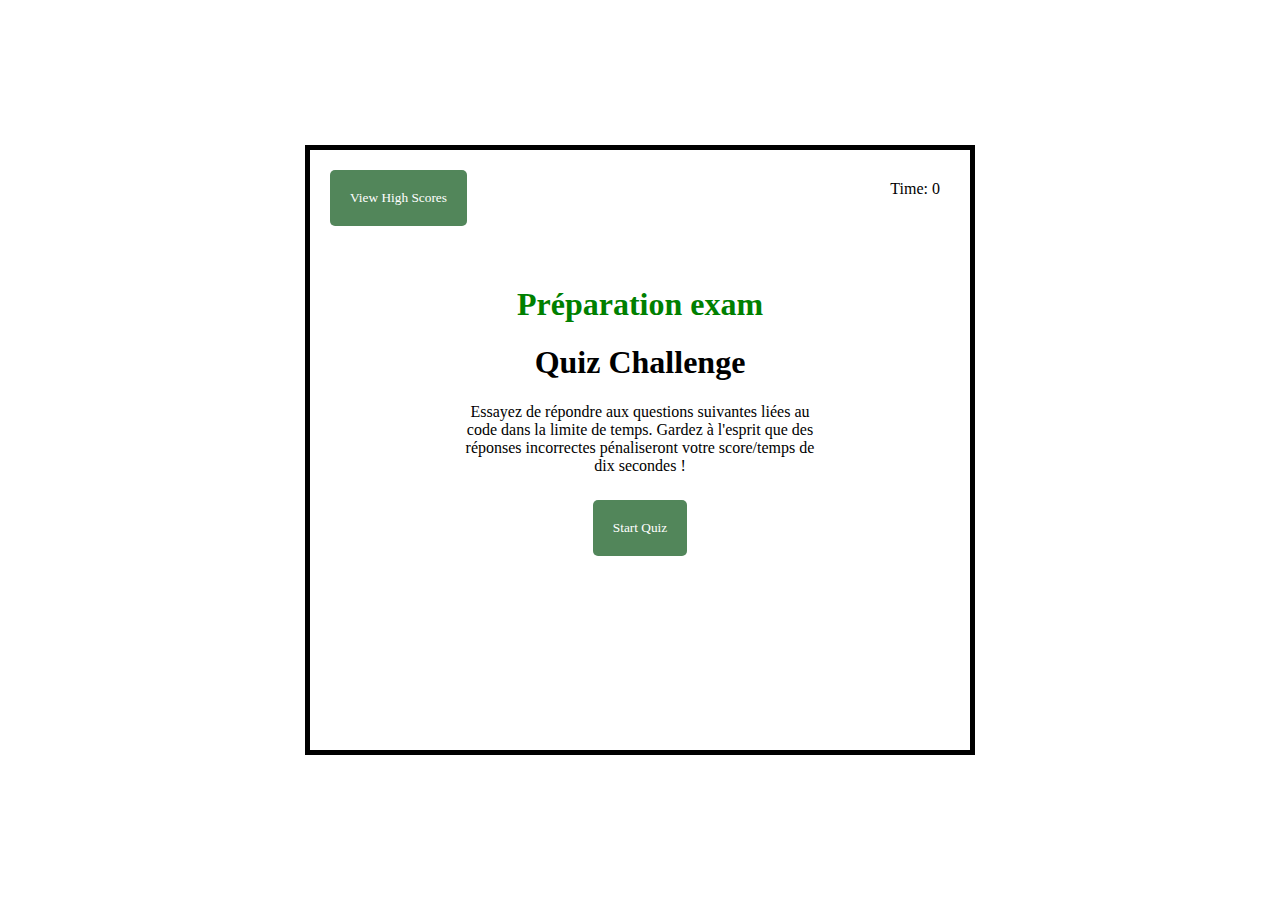
<file: index.html>
<!DOCTYPE html>
<html lang="en">
  <head>
    <meta charset="UTF-8" />
    <meta
      name="viewport"
      content="width=device-width,
				initial-scale=1.0"
    />
    <link rel="stylesheet" href="./style.css" />
    <title>Code Quiz</title>
  </head>

  <body>
    <div class="containerNew">
      <header>
        <div>
          <a href="./highscore.html">
            <button class="scores-header" id="view-high-scores">
              View High Scores
            </button>
          </a>
        </div>

        <div class="timer">
          <p>
            Time:
            <span id="timer"> 0 </span>
          </p>
        </div>
      </header>

      <main class="quiz">
        <div id="quiz-start">
          <div class="landing" id="start-screen">
            <h1 id="top">Préparation exam</h1>
            <h1>Quiz Challenge</h1>
            <p>
              Essayez de répondre aux questions suivantes liées au code dans la
              limite de temps. Gardez à l'esprit que des réponses incorrectes
              pénaliseront votre score/temps de dix secondes !
            </p>
            <button id="start">Start Quiz</button>
          </div>
        </div>

        <div class="hide" id="questions">
          <h2 id="question-words"></h2>
          <div class="options" id="options"></div>
        </div>

        <div class="hide" id="quiz-end">
          <h2>All Done!</h2>
          <p>
            Your final score is:
            <span id="score-final"> </span>
          </p>
          <p>
            Please enter your name:
            <input type="text" id="name" max="3" />
            <button id="submit-score">Submit</button>
          </p>
        </div>

        <div id="feedback" class="feedback hide"></div>
      </main>
    </div>

    <script src="./script.js"></script>
  </body>
</html>
</file>
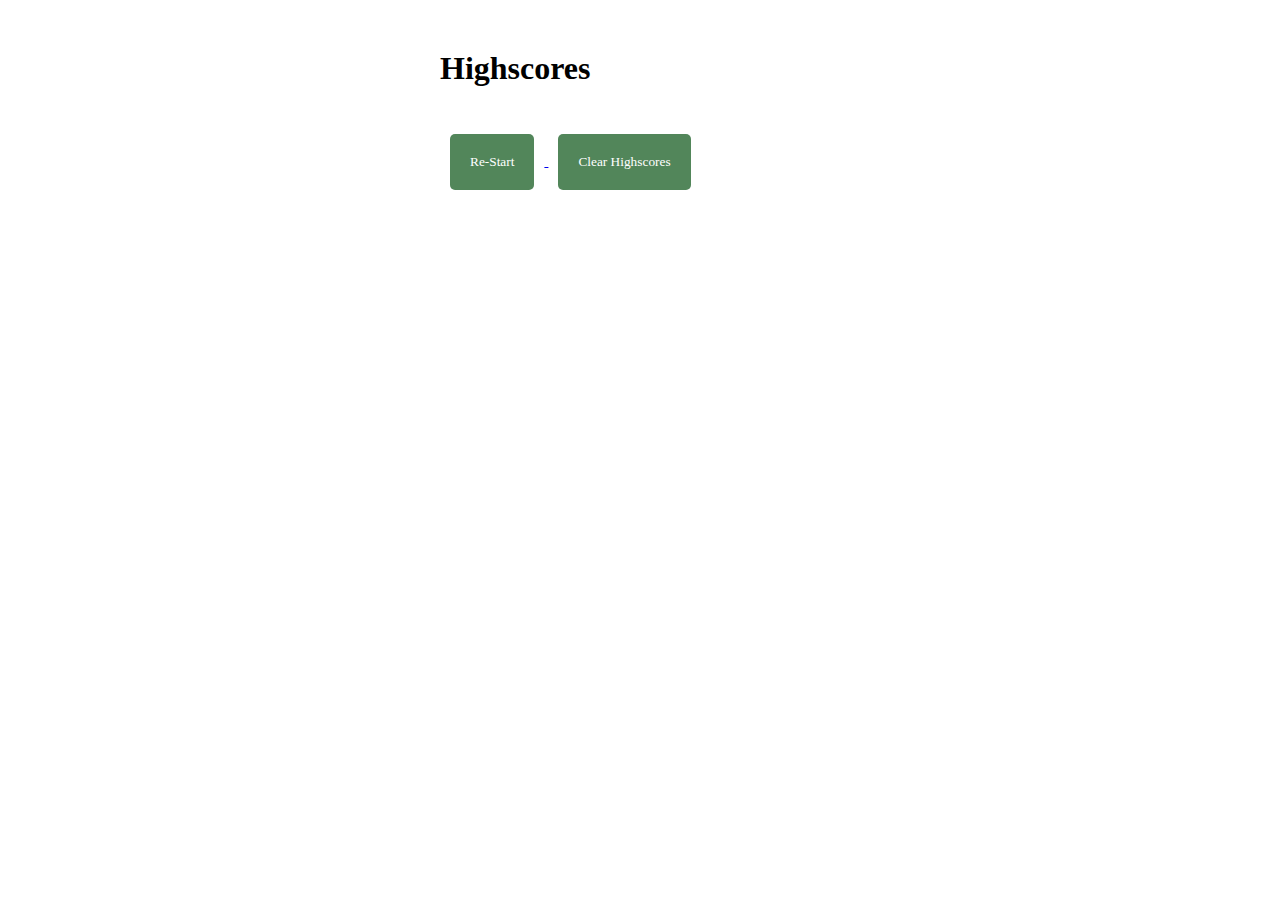
<file: highscore.html>
<!DOCTYPE html>
<html lang="en">
  <head>
    <meta charset="UTF-8" />
    <meta
      name="viewport"
      content="width=device-width,
				initial-scale=1.0"
    />
    <link rel="stylesheet" href="./style.css" />
    <script src="./highScore.js"></script>
    <title>Code Quiz - High Scores</title>
  </head>

  <body>
    <div class="scores">
      <h1>Highscores</h1>
      <ol id="highscores"></ol>
      <a href="index.html">
        <button>Re-Start</button>
      </a>
      <button id="clear">Clear Highscores</button>
    </div>
  </body>
</html>
</file>
<file: style.css>
/* Style.css */

* {
  font-family: Georgia, Times, "Times New Roman", serif;
}

.quiz,
.scores {
  margin: 50px auto 0 auto;
  max-width: 400px;
}

#top {
  color: green;
}

.containerNew {
  border: 5px solid;
  position: absolute;
  top: 50%;
  left: 50%;
  height: 580px;
  width: 50%;
  transform: translate(-50%, -50%);
  padding: 10px;
}

p {
  margin: 15px 15px;
}

.landing {
  text-align: center;
}

.scoresHeader {
  position: absolute;
  top: 15px;
  left: 15px;
}

.timer {
  position: absolute;
  top: 15px;
  right: 15px;
}

button {
  display: inline-block;
  margin: 10px;
  cursor: pointer;
  color: #fff;
  background-color: #52865a;
  border-radius: 5px;
  border: 0;
  padding: 20px;
}

button:hover {
  background-color: #2a8d12;
}

.options button {
  display: block;
}

input[type="text"] {
  font-size: 100%;
}

.hide {
  display: none;
}

.feedback {
  font-style: bold;
  font-size: 120%;
  margin-top: 20px;
  padding-top: 15px;
  color: #fff;
  border-top: 2px solid #4b0082;
}

ol {
  padding-left: 15px;
  max-height: 600px;
  overflow: auto;
}

li {
  padding: 5px;
  list-style: decimal inside none;
}

li:nth-child(odd) {
  background-color: #dfdae7;
}

@media screen and (max-width: 768px) {
  .containerNew {
    width: 80%;
  }
}

@media screen and (max-width: 575px) {
  .containerNew {
    width: 90%;
  }

  .quiz,
  .scores {
    max-width: 90%;
  }
}
</file>
